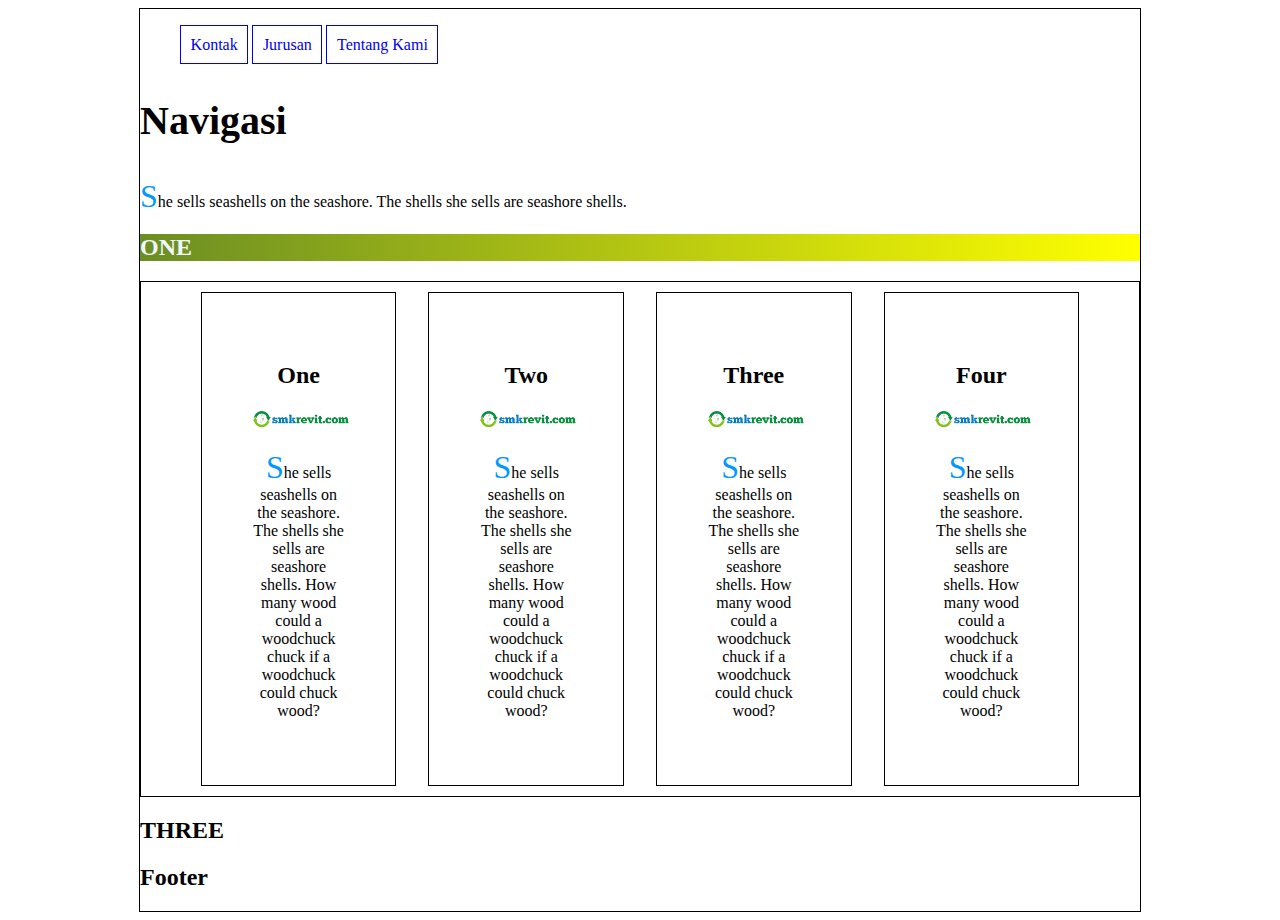
<file: index.html>
<!DOCTYPE html>
<html lang="en">
  <head>
    <meta charset="UTF-8" />
    <meta name="viewport" content="width=device-width, initial-scale=1.0" />
    <title>Website</title>
    <link rel="stylesheet" href="style.css" />
  </head>
  <body>
    <div class="wadah border tempat">
      <nav>
        <ul>
          <a href="#one"><li class="display border">Kontak</li></a>
          <a href="#two"><li class="display border">Jurusan</li></a>
          <a href="#three"><li class="display border">Tentang Kami</li></a>
        </ul>
        <h2 class="ezis">Navigasi</h2>
        <p>
          She sells seashells on the seashore. The shells she sells are seashore
          shells.
        </p>
      </nav>
      <section>
        <article class="warna">
          <div class="uc">
            <h2>ONE</h2>
          </div>
        </article>
        <article class="border horizontal respon">
          <div class="card border rata lebar" id="one">
            <h2>One</h2>
            <img src="img/logo.png" alt="logo" />
            <p>
              She sells seashells on the seashore. The shells she sells are
              seashore shells. How many wood could a woodchuck chuck if a
              woodchuck could chuck wood?
            </p>
          </div>
          <div class="card border rata lebar" id="two">
            <h2>Two</h2>
            <img src="img/logo.png" alt="logo" />
            <p>
              She sells seashells on the seashore. The shells she sells are
              seashore shells. How many wood could a woodchuck chuck if a
              woodchuck could chuck wood?
            </p>
          </div>
          <div class="card border rata lebar" id="three">
            <h2>Three</h2>
            <img src="img/logo.png" alt="logo" />
            <p>
              She sells seashells on the seashore. The shells she sells are
              seashore shells. How many wood could a woodchuck chuck if a
              woodchuck could chuck wood?
            </p>
          </div>
          <div class="card border rata" id="four">
            <h2>Four</h2>
            <img src="img/logo.png" alt="logo" />
            <p>
              She sells seashells on the seashore. The shells she sells are
              seashore shells. How many wood could a woodchuck chuck if a
              woodchuck could chuck wood?
            </p>
          </div>
        </article>
        <article>
          <h2>THREE</h2>
        </article>
      </section>
      <footer>
        <h2>Footer</h2>
      </footer>
    </div>
  </body>
</html>
</file>
<file: style.css>
.border {
    border: 1px solid;
}
.ezis {
    font-size: 2.5em;
}
.wadah {
    width: 1000px;
    margin: auto;
}

h2:hover{
    background-color: greenyellow;
}

.card:target{
    background-color: #0099ff;
}

p::first-letter {
    color: #0099ff;
    font-size: xx-large;
  }

.warna{
    background-image: linear-gradient(to right, olivedrab, yellow);
    color: aliceblue;
}

.display{
    display: inline-block;
    padding: 1%;
}

.display:hover{
    animation-name: animasi;
    animation-duration: 6s;
    animation-iteration-count: infinite;
}

@keyframes animasi {
    0%   {background-color: yellow;}
    25%  {background-color: red;}
    50%  {background-color: blue;}
    100% {background-color: green;}
}

img {
    width: 100px;
}

.card {
    width: 20%;
    padding: 5%;
    box-sizing: border-box;
}

.horizontal { 
    padding: 10px;
    display: flex;
    justify-content: center;
    gap: 2em;
}

.rata{
    text-align: center;
}

@media only screen and (max-width: 550px) {
    *{
        margin: 0px;
        padding: 0px;
    }
    
    .tempat {
      width: 80%;
    }

    .lebar{
        width: 100%;
    }

    .respon{
        display: flex;
        flex-direction: column;
    }
  }
</file>
